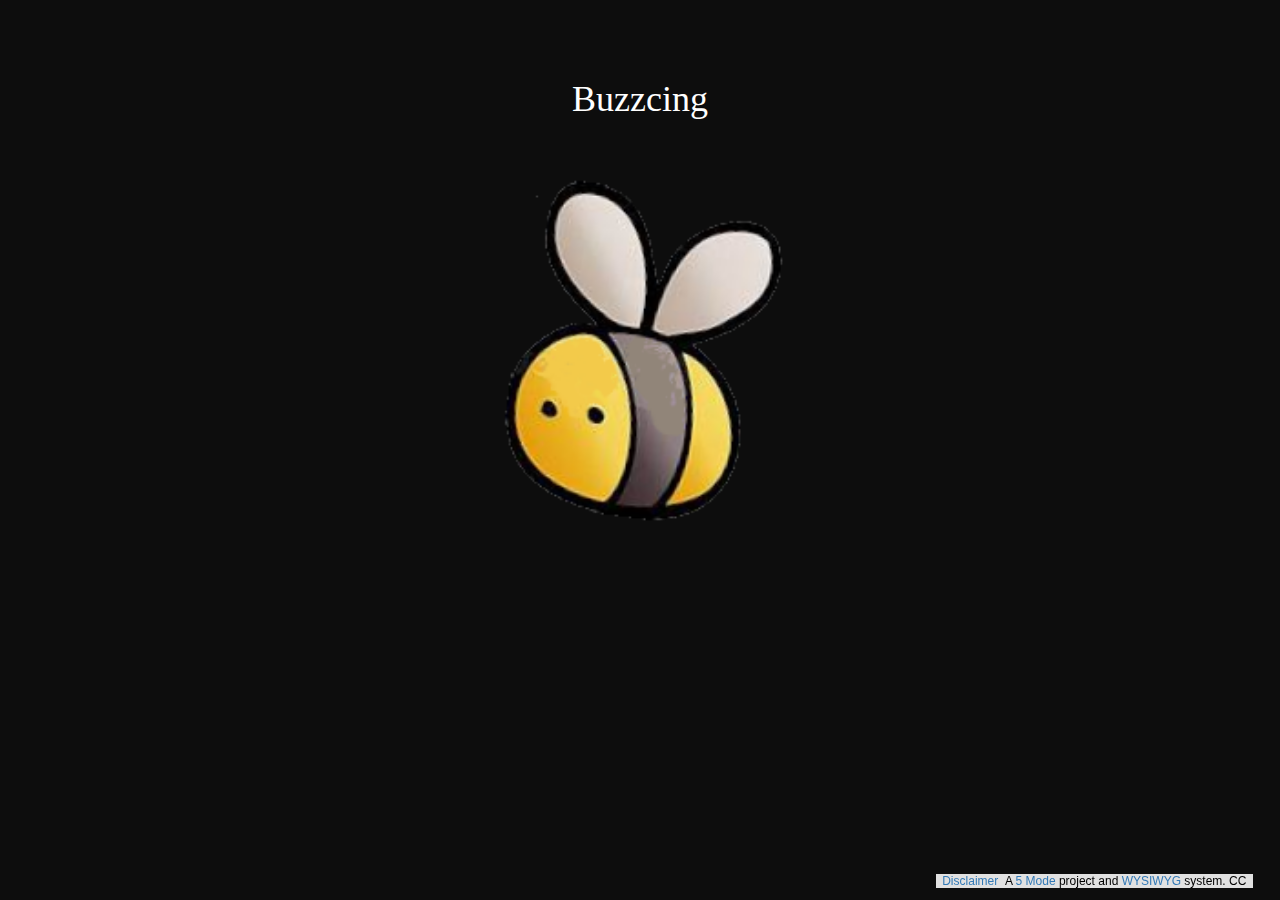
<file: index.html>
<!DOCTYPE html>
<html lang="en-US" xmlns="http://www.w3.org/1999/xhtml">
<head>
	
  <meta charset="UTF-8"/>
  
  <meta name="viewport" content="width=device-width, initial-scale=1"/>
  
<!--
    Copyright 2021, 2024, 5 Mode

    This file is part of Buzzcing.

    Buzzcing is free software: you can redistribute it and/or modify
    it under the terms of the GNU General Public License as published by
    the Free Software Foundation, either version 3 of the License, or
    (at your option) any later version.

    Buzzcing is distributed in the hope that it will be useful,
    but WITHOUT ANY WARRANTY; without even the implied warranty of
    MERCHANTABILITY or FITNESS FOR A PARTICULAR PURPOSE. See the
    GNU General Public License for more details.

    You should have received a copy of the GNU General Public License
    along with Buzzcing. If not, see <https://www.gnu.org/licenses/>.
 -->
     
  <title>Buzzcing: everyone its listings.</title>
	
  <link rel="shortcut icon" href="Public/static/favicon.ico" />
    
  <meta name="description" content="Welcome to Buzzcing! Let everyone own its listings."/>
  <meta name="author" content="5 Mode"/> 
  <meta name="robots" content="index,follow"/>
  <meta name="keywords" content="listings,on,premise,solution"/>
  
  <script src="Public/static/js/jquery-3.6.0.min.js" type="text/javascript"></script>
  <script src="Public/static/js/sha.js" type="text/javascript"></script>
  <script src="Public/static/js/common.js" type="text/javascript"></script>
  <script src="Public/static/js/bootstrap.min.js" type="text/javascript"></script>

  <link href="Public/static/css/bootstrap.min.css" type="text/css" rel="stylesheet">
  <link href="Public/static/css/style.css?v=1631827555" type="text/css" rel="stylesheet">

  <script>
  
  function hideTitle() {
    $("#myh1").hide("slow");
  }
  
  function startApp() {
    
    $("#HCsplash").css("display","none");
    //$("#HCsplash").hide("slow");
    $(document.body).css("background","#ffffff");
	
    //$("#originsDisplay").show();  
	  
    $("#frmHC").show();
  }			

  function _startApp() {
    setTimeout("startApp()", 1000);    
  }

  function setOriginsPos() {
    h=parseInt(window.innerHeight);
    w=parseInt(window.innerWidth);
    mytop = parseInt(window.innerHeight - ($("#originsDisplay").height() + 60));
    $("#originsDisplay").css("top", mytop+"px");
    setTimeout("hideOrigins()",15000);
  }

  function hideOrigins() {
    $("#originsDisplay").css("visibility","hidden");
  }  

	/*
	 *  Display the current hash for the config file
	 *  
	 *  @returns void
	 */
	function showEncodedPassword() {
		if ($("#Password").val() === "") {
		  $("#Password").addClass("emptyfield");
		  return;  
		}
		//if ($("#Salt").val() === "") {
		//  $("#Salt").addClass("emptyfield");
		//  return;  
		//}	   	
		passw = encryptSha2( $("#Password").val() + $("#Salt").val());
		msg = "Please set your hash in the config file with this value:";
		alert(msg + "\n\n" + passw);	
	}
	  
  window.addEventListener("load", function() {
	
    $("#frmHC").hide();
    
    setTimeout("setOriginsPos()", 500);	  
	  
    //Splash
    $("#HCsplash").show();	

  }, true);

  window.addEventListener("load", function() {
      
    // Fisnished the Intro load the app..
    //document.getElementById("vplayer").onended=_startApp;
    setTimeout("_startApp()", 6000);
  
  });

  </script>    
       
</head>
<body style="background:#0d0d0d;">

<div id="HCsplash" style="padding-top: 40px; text-align:center;co-lor:#d4b0dc;color:#FFFFFF;font-family:'Press Start 2P';">
    <div id="myh1" style="position:relative; top:0px;"><H1>Buzzcing</H1></div><br><br>
    <img src="Public/static/res/AFlogo.png" style="width:310px;">
</div>  
  
<form id="frmHC" method="POST" target="_self" enctype="multipart/form-data" style="display:none;">

<div class="header" style="margin-top:18px;margin-bottom:18px;">
   <a href="http://buzzcing.5mode-foss.eu" target="_self" style="color:#000000; text-decoration: none;">&nbsp;<img src="Public/static/res/AFlogo.png" style="width:22px;">&nbsp;Buzzcing</a>&nbsp;&nbsp;&nbsp;&nbsp;&nbsp;&nbsp;&nbsp;<a href="https://github.com/par7133/Buzzcing" style="color:#000000;"><span style="color:#119fe2">on</span> github</a>&nbsp;&nbsp;&nbsp;&nbsp;&nbsp;&nbsp;<a href="mailto:code@gaox.io" style="color:#000000;"><span style="color:#119fe2">for</span> feedback</a>&nbsp;&nbsp;&nbsp;&nbsp;&nbsp;<a href="tel:+39-378-0812391" style="font-size:13px;background-color:#15c60b;border:2px solid #15c60b;color:#000000;height:27px;text-decoration:none;">&nbsp;&nbsp;get support&nbsp;&nbsp;</a>
</div>
	
<div style="clear:both; float:left; padding:8px; width:15%; height:750px; border-right: 1px solid #2c2f34; text-align:center;">
	<div style="padding-left:10px;text-align: left;">
	  <a href="https://github.com/par7133/Buzzcing/archive/refs/tags/v1.0.6.zip">Rel. 1.0.6 (zip)</a><br>
	  <a href="https://github.com/par7133/Buzzcing/archive/refs/tags/v1.0.6.tar.gz">Rel. 1.0.6 (tar.gz)</a><br>
	</div>
    <br><br>
    <img src="Public/static/res/AFgenius.png" alt="AG Genius" title="AG Genius" style="position:relative; left:+6px; width:90%; border: 1px dashed #EEEEEE;">
    &nbsp;<br><br><br>
    &nbsp;<input type="text" id="Password" name="Password" placeholder="password" style="font-size:10px; background:#393939; color:#ffffff; width: 90%; height:30px; border-radius:3px;" value="" autocomplete="off"><br>
    &nbsp;<input type="text" id="Salt" placeholder="salt" style="position:relative; top:+5px; font-size:10px; background:#393939; color:#ffffff; width: 90%; height:30px; border-radius:3px;" autocomplete="off"><br>
    &nbsp;<a href="#" onclick="showEncodedPassword();" style="position:relative; left:-2px; top:+5px; color:#000000; font-size:12px;">Hash Me!</a>
    <br><br><br>
</div>

<div style="float:left; width:85%;height:100%; padding:8px;">
	
	<div id="splash" style="border-radius:20px; position:relative; left:+3px; width:98%; background-color:#f0f8fb; padding: 20px; margin-bottom:8px;">	
	
	   <button type="button" class="close" aria-label="Close" onclick="close-Splash();" style="position:relative; left:-10px;">
        <span aria-hidden="true">&times;</span>
     </button>
	
	   Hello and welcome to Buzzcing!<br><br>
	   
	   Buzzcing is a light, simple, software on premise to own your listings.<br><br>
	   
	   Buzzcing is released under GPLv3 license, it is supplied AS-IS and we do not take any responsibility for its misusage.<br><br>
	   
     First step, use the password box and salt fields to create the hash to insert in the config file. Remember to manually set there also the salt value.<br><br>
	   
	   As you are going to run Buzzcing in the PHP process context, using a limited web server or phpfpm user, you must follow some simple directives for an optimal first setup:<br>
	   <ol>
	   <li>Check the write permissions of your "data" folder in your web app Private path; and set its path in the config file.</li>
     <li>Set the default Locale.</li>
     <li>Set FILE_MAX_SIZE (remember that some PHP settings could limit the upload behaviour of Buzzcing too)</li>
     <li>Set BLOG_MAX_POSTS to limit the number of visible posts in the blog.</li>	  
     <li>Set PAGINATION true or false to give more public access to your data.</li>
	   </ol>
         
	   <br>	
		
     You can access your avatar by http://yourdomain.com/&lt;your_avatar&gt;. Login with the password for the admin view. Drag-n-drop all your resources in the browser window.<br><br>
		
		 Listing file nomenclature: "Company_Name~Listing Title.txt".<br><br> 
		
	   <a href="/Public/static/res/screenshot1.png" target="_blank"><img src="/Public/static/res/screenshot1.png" style="height:230px;width:350px;margin-top:7px;"></a>&nbsp;&nbsp;<a href="/Public/static/res/screenshot2.png" target="_blank"><img src="/Public/static/res/screenshot2.png" style="height:230px;width:350px;margin-top:7px;"></a><br><br>
	
	Feedback: <a href="mailto:code@gaox.io">code@gaox.io</a>
	
        <br><br><br><br><br><br><br>
     
	</div>	
  	
	<br><br><br><br><br><br><br><br><br><br><br><br><br><br><br><br><br><br>		
	
</div>

</form>

<div id="originsDisplay" style="display:none;">
      <br>
       &nbsp;<span class="originLabel">Coding:</span>&nbsp;Italy<br>         
       &nbsp;<span class="originLabel">Server:</span>&nbsp;United States&nbsp;<br>
       &nbsp;<span class="originLabel"><a href="http://metrica.yandex.com" class="bbb">Metrics</a>:</span>&nbsp;Russia&nbsp;<br>
      <br>
</div>   
	
<div class="footer">
<div id="footerCont">&nbsp;</div>
<div id="footer"><span style="background:#E1E1E1;color:black;opacity:1.0;margin-right:10px;">&nbsp;&nbsp;<a href="https://5mode.com/dd.html">Disclaimer</a>&nbsp;&nbsp;A <a href="http://5mode.com">5 Mode</a> project and <a href="http://demo.5mode.com">WYSIWYG</a> system. CC&nbsp;&nbsp;</span></div>	
</div>	
	
<script>
  
function setFooterPos2() {
  if (document.getElementById("footerCont")) {
    //if ($("#Password").val() === "") {  
    //    tollerance = 48;
    //  } else {
    //  tollerance = 15;
    //}
    tollerance = 22;  	  
    $("#footerCont").css("top", parseInt( window.innerHeight - $("#footerCont").height() - tollerance ) + "px");
    $("#footer").css("top", parseInt( window.innerHeight - $("#footer").height() - tollerance + 6) + "px");
  }
}
setFooterPos2();

//window.addEventListener("load", function() {
//    
//  setTimeout("setFooterPos2()", 4000);
//
//}, true);
  
</script>  

</body>	 
</html>
</file>
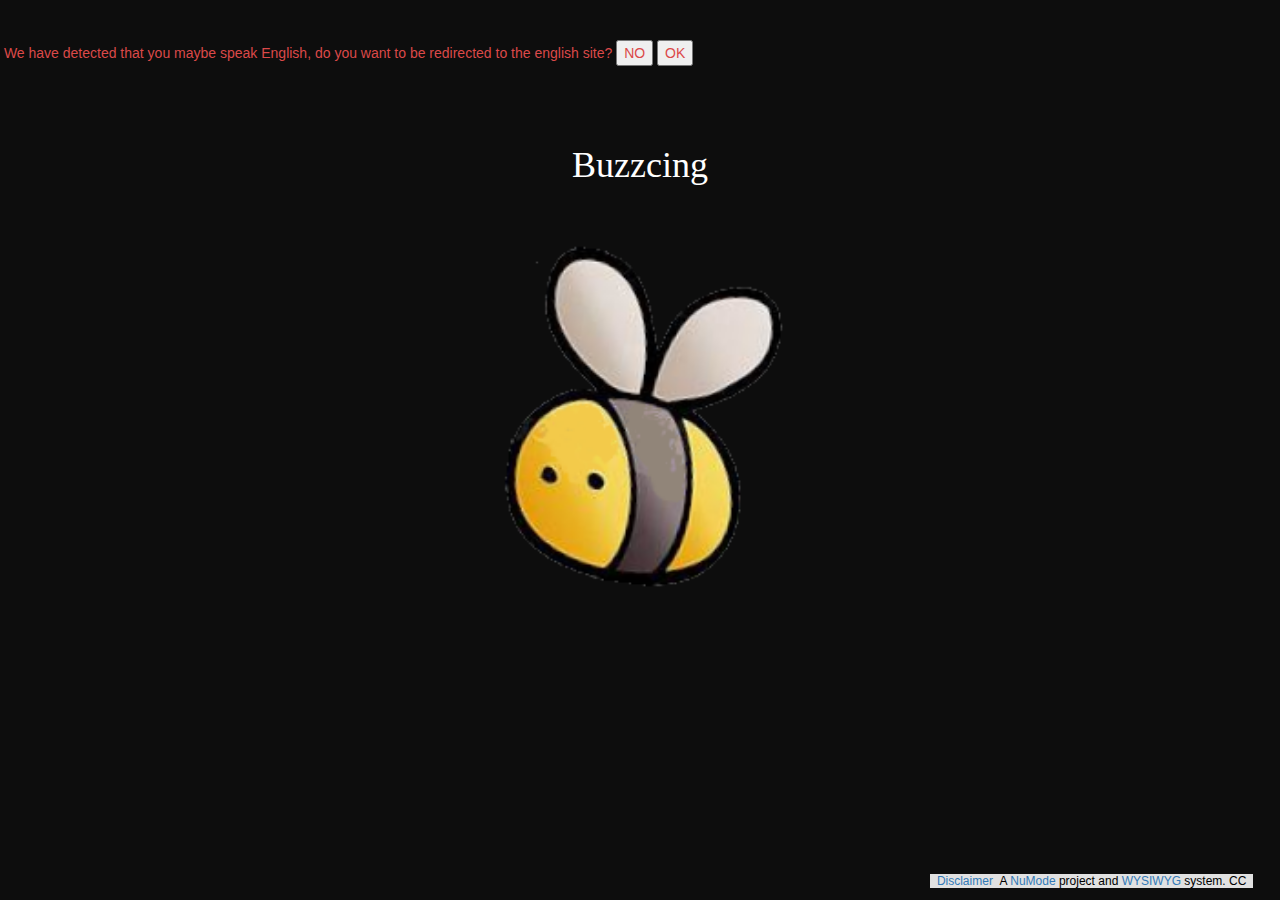
<file: cn/index.html>
<!DOCTYPE html>
<html lang="en-US" xmlns="http://www.w3.org/1999/xhtml">
<head>
	
  <meta charset="UTF-8"/>
  
  <meta name="viewport" content="width=device-width, initial-scale=1"/>
  
<!--
    Copyright 2021, 2028 NuMode

    This file is part of Buzzcing.

    Buzzcing is free software: you can redistribute it and/or modify
    it under the terms of the GNU General Public License as published by
    the Free Software Foundation, either version 3 of the License, or
    (at your option) any later version.

    Buzzcing is distributed in the hope that it will be useful,
    but WITHOUT ANY WARRANTY; without even the implied warranty of
    MERCHANTABILITY or FITNESS FOR A PARTICULAR PURPOSE. See the
    GNU General Public License for more details.

    You should have received a copy of the GNU General Public License
    along with Buzzcing. If not, see <https://www.gnu.org/licenses/>.
 -->
     
  <title>Buzzcing: everyone its listings.</title>
	
  <link rel="shortcut icon" href="/Public/static/favicon.ico" />
    
  <meta name="description" content="Welcome to Buzzcing! Let everyone own its listings."/>
  <meta name="author" content="NuMode"/> 
  <meta name="robots" content="index,follow"/>
  <meta name="keywords" content="listings,on,premise,solution,NuMode"/>
  
  <script src="/Public/static/js/jquery-3.6.0.min.js" type="text/javascript"></script>
  <script src="/Public/static/js/sha.js" type="text/javascript"></script>
  <script src="/Public/static/js/common.js" type="text/javascript"></script>
  <script src="/Public/static/js/bootstrap.min.js" type="text/javascript"></script>

  <link href="/Public/static/css/bootstrap.min.css" type="text/css" rel="stylesheet">
  <link href="/Public/static/css/style.css?v=1631827555" type="text/css" rel="stylesheet">

<style>
#langhidecn {
  color: #db4949;
  font-wight:900;
  text-align:left;  
  display:none;
}
#langhideen {
  color: #db4949;
  font-wight:900;
  text-align:left;
  display:none;
}
#langhideit {
  color: #db4949;
  font-wight:900;
  text-align:left;
  display:none;
}
</style>

  <script>
  
  function hideTitle() {
    $("#myh1").hide("slow");
  }
  
  function startApp() {
    
    $("#HCsplash").css("display","none");
    //$("#HCsplash").hide("slow");
    $(document.body).css("background","#ffffff");
	
    //$("#originsDisplay").show();  
	  
    $("#frmHC").show();
  }			

  function _startApp() {
    setTimeout("startApp()", 1000);    
  }

  function setOriginsPos() {
    h=parseInt(window.innerHeight);
    w=parseInt(window.innerWidth);
    mytop = parseInt(window.innerHeight - ($("#originsDisplay").height() + 60));
    $("#originsDisplay").css("top", mytop+"px");
    setTimeout("hideOrigins()",15000);
  }

  function hideOrigins() {
    $("#originsDisplay").css("visibility","hidden");
  }  

	/*
	 *  Display the current hash for the config file
	 *  
	 *  @returns void
	 */
	function showEncodedPassword() {
		if ($("#Password").val() === "") {
		  $("#Password").addClass("emptyfield");
		  return;  
		}
		//if ($("#Salt").val() === "") {
		//  $("#Salt").addClass("emptyfield");
		//  return;  
		//}	   	
		passw = encryptSha2( $("#Password").val() + $("#Salt").val());
		msg = "Please set your hash in the config file with this value:";
		alert(msg + "\n\n" + passw);	
	}
	  
  window.addEventListener("load", function() {
	
    $("#frmHC").hide();
    
    setTimeout("setOriginsPos()", 500);	  
	  
    //Splash
    $("#HCsplash").show();	

  }, true);

  window.addEventListener("load", function() {
      
    // Fisnished the Intro load the app..
    //document.getElementById("vplayer").onended=_startApp;
    setTimeout("_startApp()", 4000);
  
  });

  </script>    
       
</head>
<body style="background:#0d0d0d;">

<div id="langhideen">
   <br>
   &nbsp;We have detected that you maybe speak English, do you want to be redirected to the english site? <button onclick="$('#langhideen').hide();">NO</button>&nbsp;<button onclick="window.open('https://buzzcing.numode-foss.eu','_self');">OK</button>
   <br><br>
</div>

<div id="langhideit">
   <br>
   &nbsp;We have detected that you maybe speak Italian, do you want to be redirected to the italian site? <button onclick="$('#langhideit').hide();">NO</button>&nbsp;<button onclick="window.open('https://buzzcing.numode-foss.eu/it','_self');">OK</button>
   <br><br>
</div>

<div id="HCsplash" style="padding-top: 40px; text-align:center;co-lor:#d4b0dc;color:#FFFFFF;font-family:'Press Start 2P';">
    <div id="myh1" style="position:relative; top:0px;"><H1>Buzzcing</H1></div><br><br>
    <img src="/Public/static/res/AFlogo.png" style="width:310px;">
</div>  
  
<form id="frmHC" method="POST" target="_self" enctype="multipart/form-data" style="display:none;">

<div class="header" style="margin-top:18px;margin-bottom:18px;">
   <a href="http://buzzcing.numode-foss.eu" target="_self" style="color:#000000; text-decoration: none;">&nbsp;<img src="/Public/static/res/AFlogo.png" style="width:22px;">&nbsp;Buzzcing</a>&nbsp;&nbsp;&nbsp;&nbsp;&nbsp;&nbsp;&nbsp;<a href="https://github.com/par7133/Buzzcing" style="color:#000000;"><span style="color:#119fe2">on</span> github</a>
	<!--&nbsp;&nbsp;&nbsp;&nbsp;&nbsp;&nbsp;<a href="mailto:code@gaox.io" style="color:#000000;"><span style="color:#119fe2">for</span> feedback</a>&nbsp;&nbsp;&nbsp;&nbsp;&nbsp;<a href="tel:+39-378-0812391" style="font-size:13px;background-color:#15c60b;border:2px solid #15c60b;color:#000000;height:27px;text-decoration:none;">&nbsp;&nbsp;get support&nbsp;&nbsp;</a>-->
</div>
	
<div style="clear:both; padding:8px; width:100%; height:110px; overflow-y:auto; border-right: 1px solid #2c2f34; text-align:center;">
	<div style="float:left;width:160px;padding-left:10px;text-align: left;">
	  <a href="https://github.com/par7133/Buzzcing/archive/refs/tags/v1.0.8.zip">1.0.8 (zip)</a><br>
	  <a href="https://github.com/par7133/Buzzcing/archive/refs/tags/v1.0.8.tar.gz">1.0.8 (tar.gz)</a><br>
	</div>
    <!--<img src="/Public/static/res/AFgenius.png" alt="AG Genius" title="AG Genius" style="position:relative; left:+6px; width:90%; border: 1px dashed #EEEEEE;">-->
	<div style="float:left;width:200px;text-align:left;">
    &nbsp;<input type="text" id="Password" name="Password" placeholder="password" style="font-size:10px; background:#ffffff; color:#000000; width: 90%; height:30px; border-radius:3px;" value="" autocomplete="off"><br>
    &nbsp;<input type="text" id="Salt" placeholder="salt" style="position:relative; top:+5px; font-size:10px; background:#ffffff; color:#000000; width: 90%; height:30px; border-radius:3px;" autocomplete="off"><br>
    &nbsp;<a href="#" onclick="showEncodedPassword();" style="position:relative; top:+5px; color:#000000; font-size:12px;">Hash Me!</a>
    </div>
	&nbsp;<br><br><br>
    <br><br><br>
</div>

<div style="width:100%;height:750px; padding:8px;">
	
	<div id="splash" style="border-radius:20px; position:relative; left:+3px; width:98%; background-color:#f0f8fb; padding: 20px; margin-bottom:8px;">	
	
	   <button type="button" class="close" aria-label="Close" onclick="close-Splash();" style="position:relative; left:-10px;">
        <span aria-hidden="true">&times;</span>
     </button>
	
您好，欢迎来到 Buzzcing！<br><br>

 Buzzcing 是一款轻量、简单的软件，可用于拥有您的列表。<br><br>

 Buzzcing 是根据 GPLv3 许可证发布的，它是按原样提供的，我们对其误用不承担任何责任。<br><br>

 第一步，使用密码框和盐字段创建要插入配置文件中的哈希值。请记住手动设置盐值。<br><br>

 当您要使用有限的 Web 服务器或 phpfpm 用户在 PHP 进程上下文中运行 Buzzcing 时，您必须遵循一些简单的指令以获得最佳的首次设置：<br>
 <ol>
 <li>检查网络应用 Private 路径中“data”文件夹的写入权限；并在配置文件中设置其路径。</li>
 <li>设置默认区域设置。</li>
 <li>设置 FILE_MAX_SIZE（请记住，某些 PHP 设置也可能限制 Buzzcing 的上传行为）</li>
 <li>设置 BLOG_MAX_POSTS 以限制博客中可见帖子的数量。</li>
 <li>将 PAGINATION 设置为 true 或 false，以允许更多公众访问您的数据。</li>
 </ol>

 <br>

 您可以通过 http://yoursitename.xyz/<your_avatar> 访问您的头像。使用管理视图的密码登录。将所有资源拖放到浏览器窗口中。<br><br>

 列表文件命名法：“Company_Name~Listing Title.txt”。<br><br>

         Screenshot:<br><br>
		
	     <a href="/Public/static/res/screenshot1.png" target="_blank"><img src="/Public/static/res/screenshot1.png" style="height:230px;width:350px;margin-top:7px;"></a>&nbsp;&nbsp;<a href="/Public/static/res/screenshot2.png" target="_blank"><img src="/Public/static/res/screenshot2.png" style="height:230px;width:350px;margin-top:7px;"></a><br><br>
	
	     Feedback: <a href="mailto:code@gaox.io">code@gaox.io</a>
	
        <br><br><br><br><br><br><br>
     
	</div>	
  	
	<br><br><br><br><br><br><br><br><br><br><br><br><br><br><br><br><br><br>		
	
</div>

</form>

<div id="originsDisplay" style="display:none;">
      <br>
       &nbsp;<span class="originLabel">Coding:</span>&nbsp;Italy<br>         
       &nbsp;<span class="originLabel">Server:</span>&nbsp;United States&nbsp;<br>
       &nbsp;<span class="originLabel"><a href="http://metrica.yandex.com" class="bbb">Metrics</a>:</span>&nbsp;Russia&nbsp;<br>
      <br>
</div>   
	
<div class="footer">
<div id="footerCont">&nbsp;</div>
<div id="footer"><span style="background:#E1E1E1;color:black;opacity:1.0;margin-right:10px;">&nbsp;&nbsp;<a href="https://numode.eu/dd.html">Disclaimer</a>&nbsp;&nbsp;A <a href="http://numode.eu">NuMode</a> project and <a href="http://demo.numode.eu">WYSIWYG</a> system. CC&nbsp;&nbsp;</span></div>	
</div>	
	
<script>
  
function setFooterPos2() {
  if (document.getElementById("footerCont")) {
    //if ($("#Password").val() === "") {  
    //    tollerance = 48;
    //  } else {
    //  tollerance = 15;
    //}
    tollerance = 22;  	  
    $("#footerCont").css("top", parseInt( window.innerHeight - $("#footerCont").height() - tollerance ) + "px");
    $("#footer").css("top", parseInt( window.innerHeight - $("#footer").height() - tollerance + 6) + "px");
  }
}
setFooterPos2();

//window.addEventListener("load", function() {
//    
//  setTimeout("setFooterPos2()", 4000);
//
//}, true);
  
</script>  

<script>
    function isItalian() {
      ret = false;
      lang = window.navigator.language;
      lang = lang.toLowerCase();
      //alert(lang);
      if (lang === "it" || lang === "it-it" || lang === "italian") {
        ret = true;
      }
      return ret;
    }

    function isEnglish() {
      ret = false;
      lang = window.navigator.language;
      lang = lang.toLowerCase();
      if (lang === "en" || lang === "en-us" || lang === "en-gb" || lang === "english") {
        ret = true;
      }
      return ret;
    }

    if (isItalian()) {
      $("#langhideit").show();
    }

    if (isEnglish()) {
      $("#langhideen").show();
    }
</script>

</body>	 
</html>
</file>
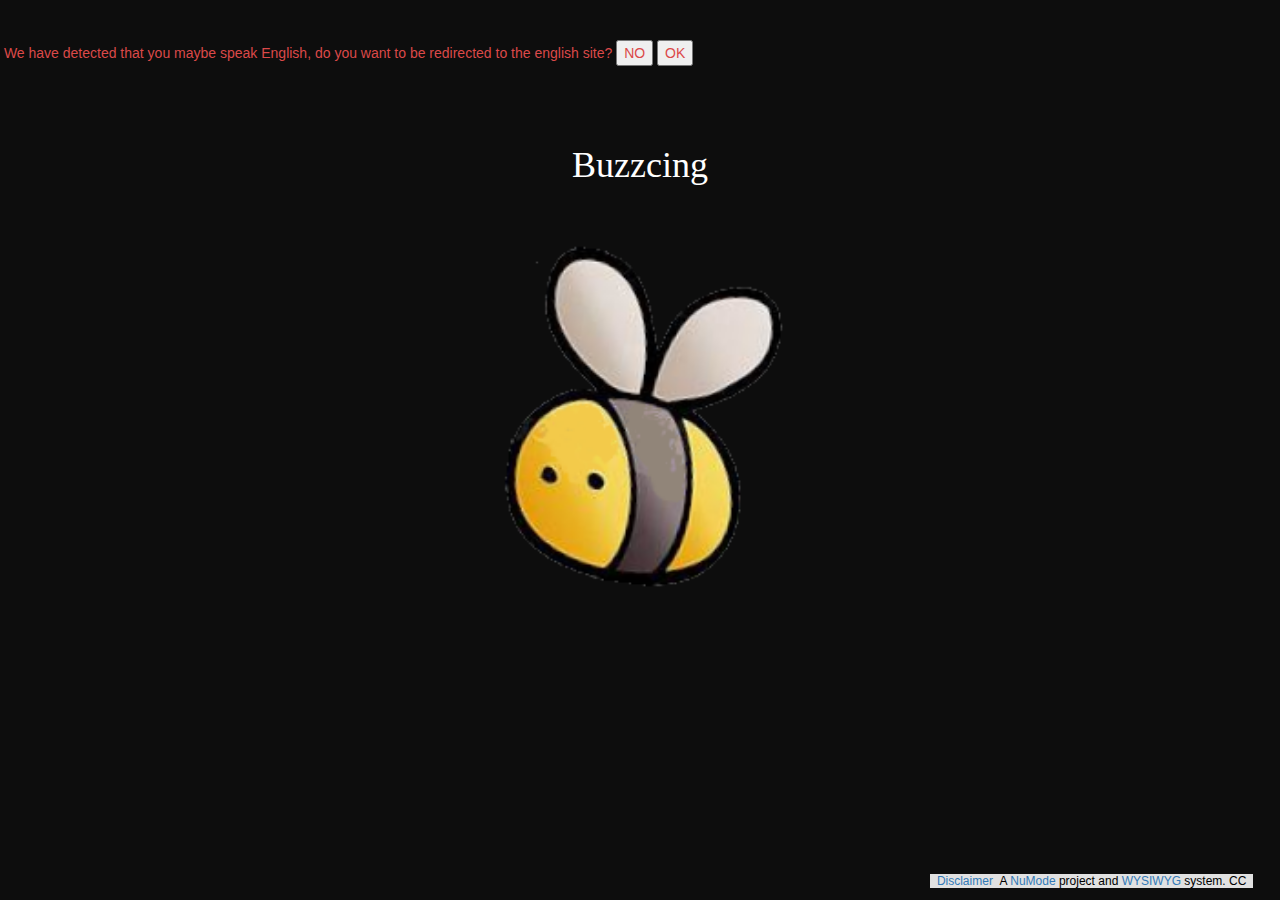
<file: it/index.html>
<!DOCTYPE html>
<html lang="en-US" xmlns="http://www.w3.org/1999/xhtml">
<head>
	
  <meta charset="UTF-8"/>
  
  <meta name="viewport" content="width=device-width, initial-scale=1"/>
  
<!--
    Copyright 2021, 2028 NuMode

    This file is part of Buzzcing.

    Buzzcing is free software: you can redistribute it and/or modify
    it under the terms of the GNU General Public License as published by
    the Free Software Foundation, either version 3 of the License, or
    (at your option) any later version.

    Buzzcing is distributed in the hope that it will be useful,
    but WITHOUT ANY WARRANTY; without even the implied warranty of
    MERCHANTABILITY or FITNESS FOR A PARTICULAR PURPOSE. See the
    GNU General Public License for more details.

    You should have received a copy of the GNU General Public License
    along with Buzzcing. If not, see <https://www.gnu.org/licenses/>.
 -->
     
  <title>Buzzcing: everyone its listings.</title>
	
  <link rel="shortcut icon" href="/Public/static/favicon.ico" />
    
  <meta name="description" content="Welcome to Buzzcing! Let everyone own its listings."/>
  <meta name="author" content="NuMode"/> 
  <meta name="robots" content="index,follow"/>
  <meta name="keywords" content="listings,on,premise,solution,NuMode"/>
  
  <script src="/Public/static/js/jquery-3.6.0.min.js" type="text/javascript"></script>
  <script src="/Public/static/js/sha.js" type="text/javascript"></script>
  <script src="/Public/static/js/common.js" type="text/javascript"></script>
  <script src="/Public/static/js/bootstrap.min.js" type="text/javascript"></script>

  <link href="/Public/static/css/bootstrap.min.css" type="text/css" rel="stylesheet">
  <link href="/Public/static/css/style.css?v=1631827555" type="text/css" rel="stylesheet">

<style>
#langhidecn {
  color: #db4949;
  font-wight:900;
  text-align:left;  
  display:none;
}
#langhideen {
  color: #db4949;
  font-wight:900;
  text-align:left;
  display:none;
}
#langhideit {
  color: #db4949;
  font-wight:900;
  text-align:left;
  display:none;
}
</style>

  <script>
  
  function hideTitle() {
    $("#myh1").hide("slow");
  }
  
  function startApp() {
    
    $("#HCsplash").css("display","none");
    //$("#HCsplash").hide("slow");
    $(document.body).css("background","#ffffff");
	
    //$("#originsDisplay").show();  
	  
    $("#frmHC").show();
  }			

  function _startApp() {
    setTimeout("startApp()", 1000);    
  }

  function setOriginsPos() {
    h=parseInt(window.innerHeight);
    w=parseInt(window.innerWidth);
    mytop = parseInt(window.innerHeight - ($("#originsDisplay").height() + 60));
    $("#originsDisplay").css("top", mytop+"px");
    setTimeout("hideOrigins()",15000);
  }

  function hideOrigins() {
    $("#originsDisplay").css("visibility","hidden");
  }  

	/*
	 *  Display the current hash for the config file
	 *  
	 *  @returns void
	 */
	function showEncodedPassword() {
		if ($("#Password").val() === "") {
		  $("#Password").addClass("emptyfield");
		  return;  
		}
		//if ($("#Salt").val() === "") {
		//  $("#Salt").addClass("emptyfield");
		//  return;  
		//}	   	
		passw = encryptSha2( $("#Password").val() + $("#Salt").val());
		msg = "Please set your hash in the config file with this value:";
		alert(msg + "\n\n" + passw);	
	}
	  
  window.addEventListener("load", function() {
	
    $("#frmHC").hide();
    
    setTimeout("setOriginsPos()", 500);	  
	  
    //Splash
    $("#HCsplash").show();	

  }, true);

  window.addEventListener("load", function() {
      
    // Fisnished the Intro load the app..
    //document.getElementById("vplayer").onended=_startApp;
    setTimeout("_startApp()", 4000);
  
  });

  </script>    
       
</head>
<body style="background:#0d0d0d;">

<div id="langhideen">
   <br>
   &nbsp;We have detected that you maybe speak English, do you want to be redirected to the english site? <button onclick="$('#langhideen').hide();">NO</button>&nbsp;<button onclick="window.open('https://buzzcing.numode-foss.eu','_self');">OK</button>
   <br><br>
</div>

<div id="langhidecn">
   <br>
   &nbsp;We have detected that you maybe speak Chinese, do you want to be redirected to the chinese site? <button onclick="$('#langhidecn').hide();">NO</button>&nbsp;<button onclick="window.open('https://buzzcing.numode-foss.eu/cn','_self');">OK</button>
   <br><br>
</div>

<div id="HCsplash" style="padding-top: 40px; text-align:center;co-lor:#d4b0dc;color:#FFFFFF;font-family:'Press Start 2P';">
    <div id="myh1" style="position:relative; top:0px;"><H1>Buzzcing</H1></div><br><br>
    <img src="/Public/static/res/AFlogo.png" style="width:310px;">
</div>  
  
<form id="frmHC" method="POST" target="_self" enctype="multipart/form-data" style="display:none;">

<div class="header" style="margin-top:18px;margin-bottom:18px;">
   <a href="http://buzzcing.numode-foss.eu" target="_self" style="color:#000000; text-decoration: none;">&nbsp;<img src="/Public/static/res/AFlogo.png" style="width:22px;">&nbsp;Buzzcing</a>&nbsp;&nbsp;&nbsp;&nbsp;&nbsp;&nbsp;&nbsp;<a href="https://github.com/par7133/Buzzcing" style="color:#000000;"><span style="color:#119fe2">on</span> github</a>
	<!--&nbsp;&nbsp;&nbsp;&nbsp;&nbsp;&nbsp;<a href="mailto:code@gaox.io" style="color:#000000;"><span style="color:#119fe2">for</span> feedback</a>&nbsp;&nbsp;&nbsp;&nbsp;&nbsp;<a href="tel:+39-378-0812391" style="font-size:13px;background-color:#15c60b;border:2px solid #15c60b;color:#000000;height:27px;text-decoration:none;">&nbsp;&nbsp;get support&nbsp;&nbsp;</a>-->
</div>
	
<div style="clear:both; padding:8px; width:100%; height:110px; overflow-y:auto; border-right: 1px solid #2c2f34; text-align:center;">
	<div style="float:left;width:160px;padding-left:10px;text-align: left;">
	  <a href="https://github.com/par7133/Buzzcing/archive/refs/tags/v1.0.8.zip">1.0.8 (zip)</a><br>
	  <a href="https://github.com/par7133/Buzzcing/archive/refs/tags/v1.0.8.tar.gz">1.0.8 (tar.gz)</a><br>
	</div>
    <!--<img src="/Public/static/res/AFgenius.png" alt="AG Genius" title="AG Genius" style="position:relative; left:+6px; width:90%; border: 1px dashed #EEEEEE;">-->
	<div style="float:left;width:200px;text-align:left;">
    &nbsp;<input type="text" id="Password" name="Password" placeholder="password" style="font-size:10px; background:#ffffff; color:#000000; width: 90%; height:30px; border-radius:3px;" value="" autocomplete="off"><br>
    &nbsp;<input type="text" id="Salt" placeholder="salt" style="position:relative; top:+5px; font-size:10px; background:#ffffff; color:#000000; width: 90%; height:30px; border-radius:3px;" autocomplete="off"><br>
    &nbsp;<a href="#" onclick="showEncodedPassword();" style="position:relative; top:+5px; color:#000000; font-size:12px;">Hash Me!</a>
    </div>
	&nbsp;<br><br><br>
    <br><br><br>
</div>

<div style="width:100%;height:750px; padding:8px;">
	
	<div id="splash" style="border-radius:20px; position:relative; left:+3px; width:98%; background-color:#f0f8fb; padding: 20px; margin-bottom:8px;">	
	
	   <button type="button" class="close" aria-label="Close" onclick="close-Splash();" style="position:relative; left:-10px;">
        <span aria-hidden="true">&times;</span>
     </button>
	
Ciao e benvenuto su Buzzcing!<br><br> 

Buzzcing è un software on-premise leggero e semplice per gestire le tue inserzioni.<br><br> 

Buzzcing è rilasciato sotto licenza GPLv3, viene fornito AS-IS e non ci assumiamo alcuna responsabilità per il suo utilizzo improprio.<br><br> 

Primo passaggio, utilizzare la casella della password e i campi salt per creare l'hash da inserire nel file di configurazione. Ricordati di impostare manualmente lì anche il valore del sale.<br><br> 

Poiché eseguirai Buzzcing nel contesto del processo PHP, utilizzando un server Web limitato o un utente phpfpm, devi seguire alcune semplici direttive per una prima configurazione ottimale:<br> 
<ol> 
<li>Verifica i permessi di scrittura della tua cartella "dati" nel percorso privato della tua web app; e imposta il suo percorso nel file di configurazione.</li> 
<li>Imposta la lingua predefinita.</li> 
<li>Imposta FILE_MAX_SIZE (ricorda che alcune impostazioni PHP potrebbero limitare anche il comportamento di caricamento di Buzzcing)</li> 
<li>Imposta BLOG_MAX_POSTS per limitare il numero di post visibili nel blog.</li> 
<li>Imposta PAGINATION su true o false per garantire un maggiore accesso pubblico ai tuoi dati.</li> 
</ol> 

<br> 

Puoi accedere al tuo avatar da http://yoursitename.xyz/&lt;your_avatar&gt;. Accedi con la password per la vista amministratore. Trascina tutte le tue risorse nella finestra del browser.<br><br> 

Nomenclatura del file di elenco: "Nome_azienda~Titolo di elenco.txt".<br><br>

         Screenshot:<br><br>
		
	     <a href="/Public/static/res/screenshot1.png" target="_blank"><img src="/Public/static/res/screenshot1.png" style="height:230px;width:350px;margin-top:7px;"></a>&nbsp;&nbsp;<a href="/Public/static/res/screenshot2.png" target="_blank"><img src="/Public/static/res/screenshot2.png" style="height:230px;width:350px;margin-top:7px;"></a><br><br>
	
	     Feedback: <a href="mailto:code@gaox.io">code@gaox.io</a>
	
        <br><br><br><br><br><br><br>
     
	</div>	
  	
	<br><br><br><br><br><br><br><br><br><br><br><br><br><br><br><br><br><br>		
	
</div>

</form>

<div id="originsDisplay" style="display:none;">
      <br>
       &nbsp;<span class="originLabel">Coding:</span>&nbsp;Italy<br>         
       &nbsp;<span class="originLabel">Server:</span>&nbsp;United States&nbsp;<br>
       &nbsp;<span class="originLabel"><a href="http://metrica.yandex.com" class="bbb">Metrics</a>:</span>&nbsp;Russia&nbsp;<br>
      <br>
</div>   
	
<div class="footer">
<div id="footerCont">&nbsp;</div>
<div id="footer"><span style="background:#E1E1E1;color:black;opacity:1.0;margin-right:10px;">&nbsp;&nbsp;<a href="https://numode.eu/dd.html">Disclaimer</a>&nbsp;&nbsp;A <a href="http://numode.eu">NuMode</a> project and <a href="http://demo.numode.eu">WYSIWYG</a> system. CC&nbsp;&nbsp;</span></div>	
</div>	
	
<script>
  
function setFooterPos2() {
  if (document.getElementById("footerCont")) {
    //if ($("#Password").val() === "") {  
    //    tollerance = 48;
    //  } else {
    //  tollerance = 15;
    //}
    tollerance = 22;  	  
    $("#footerCont").css("top", parseInt( window.innerHeight - $("#footerCont").height() - tollerance ) + "px");
    $("#footer").css("top", parseInt( window.innerHeight - $("#footer").height() - tollerance + 6) + "px");
  }
}
setFooterPos2();

//window.addEventListener("load", function() {
//    
//  setTimeout("setFooterPos2()", 4000);
//
//}, true);
  
</script>  

<script>
    function isEnglish() {
      ret = false;
      lang = window.navigator.language;
      lang = lang.toLowerCase();
      //alert(lang);
      if (lang === "en" || lang === "en-us" || lang === "en-gb" || lang === "english") {
        ret = true;
      }
      return ret;
    }

    function isChinese() {
      ret = false;
      lang = window.navigator.language;
      lang = lang.toLowerCase();
      if (lang === "cn" || lang === "zh-cn" || lang === "chinese" || lang === "chinese simplified" || lang === "mandarin") {
        ret = true;
      }
      return ret;
    }

    if (isEnglish()) {
      $("#langhideen").show();
    }

    if (isChinese()) {
      $("#langhidecn").show();
    }
</script>

</body>	 
</html>
</file>
<file: Public/static/css/style.css>
/*
 * Copyright (c) 2016, 2026 5 Mode
 * All rights reserved.
 * 
 * This file is part of Buzzcing.
 * 
 * Buzzcing is free software: you can redistribute it and/or modify
 * it under the terms of the GNU General Public License as published by
 * the Free Software Foundation, either version 3 of the License, or
 * (at your option) any later version.
 * 
 * Buzzcing is distributed in the hope that it will be useful,
 * but WITHOUT ANY WARRANTY; without even the implied warranty of
 * MERCHANTABILITY or FITNESS FOR A PARTICULAR PURPOSE. See the
 * GNU General Public License for more details.  
 * 
 * You should have received a copy of the GNU General Public License
 * along with Buzzcing. If not, see <https://www.gnu.org/licenses/>.
 * config.inc
 * 
 * Buzzcing style sheet.
 *
 * @author Daniele Bonini <my25mb@aol.com>
 * @copyrights (c) 2021, 2026 5 Mode 
 */

/*
@import url('https://fonts.googleapis.com/css2?family=Press+Start+2P&display=swap');
*/

body {
  margin-top:20px;
  /*background: #C2DBF2;*/
  background-image:url('/res/bg1.jpg');
}
#appMenuIco {
  float:left; 
  position:relative; 
  top:1px; 
  left:-20px;
  cursor: pointer; 
}
.app-Menu {
  float:left; 
  position:relative; 
  width: 150px; 
  top:+43px; 
  left:+22px; 
  background:#313431; 
  cursor: pointer; 
}
#AFHint {
  width:100%;
  height:fit-content;
  position:fixed;
  top:-5px;
  background:yellow;
  color:darkorange;
  text-align:center;
  cursor:pointer;
  display:inline;
  z-index:99999;
}
#avatarLogo {
  float:left;
  width:255px;
  height:255px;
}
#avatarName {
  width:250px;
  height:255px;
  padding-top:122px;
  float:left;
  border:0px solid yellow;
  vertical-align:middle;
}
#blog {
  height:fit-content;
  float:left;
/*margin:6%;
  margin-top:130px;
  margin-bottom:5px;
  width:90%;*/
  margin: 0 0 0 0;
  width:100%;
  font-size:15px;
  font-family:'Press Start 2P';
  color:#000000;
  background-color: #ead09e;
  background-image: url('/res/notation3.png');
  background-repeat: repeat;  
}
.blog-content {
  /*width:100%;*/
  height: 33%;
  float:left;
  border:1px solid transparent;
  border-radius:4px;
  color:#000000;
}
.blog-entry {
  width:5%;
  height:80px;
  margin-bottom: 0px;
  min-height: 80px;
  background-color: #ead179;
  border: 3px solid black;
  /*padding:30px;*/
  text-align: left;
  font-size: 12px;
  padding:15px;
  white-space: initial;
  overflow: hidden;
  background-image:url('/res/buzzbot.png'); 
  background-repeat: no-repeat; 
  background-size: 75px; 
  background-position: top 10px right 10px;
  visibility: hidden;
}
.buttondisplaylist {
  float:right; 
  position:relative; 
  left:-10px; 
  top:+2px; 
  background-color:transparent; 
  border:0px;
}
#cbLang {
  margin-left:22px;
  font-size:10px;
}
#cudoz {
  width:250px;
  height:255px;
  padding-top:116px;
  float:left;border:0px solid green;
  vertical-align:middle;
}
.cudoz-entry {
  float:left;
  width:46px
}
.cv-entry {
  float:left;
  width:64px
}
.cv-options-table {
  /*width: 140px;*/
  padding: 10px;
}
.cv-options-td {
  color: black;  
  font-size: 12px; 
  /*padding-left: 8px;*/
  padding-left: 18px;
  vertical-align: middle;
}
#cvs {
  float:right;
  border:3px solid darkgray;
  border-radius:4px;
  padding:4px;
  background:#dadada;
  font-size:20px;
  font-family:'Press Start 2P';
  font-weight:900;
}
.dragover {
  width:100%;
  height:100%;
}
.element {
  width:80%; 
  margin:auto; 
  background-color:#FFFFFF; 
  border: 3px solid gray; 
  height:fit-content;
  margin-bottom:0px;
}
.element-ghost {
  width:80%; 
  margin:auto; 
  background-color:#FFFFFF; 
  border: 3px dashed lightgray; 
  height:fit-content; 
  margin-bottom:20px;
}
.eltxtfield0 {
  width:98%; 
  font-size: 34px; 
  border-radius:5px; 
  border:1px solid darkgray;
}
.eltxtfield {
  width:98%; 
  font-size: 34px; 
  border-radius:5px; 
  border:1px solid darkgray;
  border-right:0px;
  color: #444;
}
.eltxtarea {
  padding-left:20px; 
  padding-right:20px;
}
.eltitle {
  width:100%;
  height:33px; 
  background-color:gray;
  color:#FFFFFF;
}
.eltitleghost {
  width:100%;
  height:33px; 
  background-color:lightgray;
  color:#FFFFFF;
}
.file-entry {
  height:fit-content;
  min-height:120px;
  float:left;
  width:fit-content;
  border:0px solid green;
  padding:10px;
  text-align:center;
}
.file-ico {
  width:64px;
  border:0px solid gray;
}
#fileList {
  position:absolute; 
  top:-0px; 
  left:-5px;
  width:450px; 
  height:482px; 
  display:none;
}
#fireupload {
  position:absolute;
  width:255px;
  height:255px;
  border-radius: 90%; 
  display:none;
}
#footerCont {
  position: fixed; 
  top: 2000px; 
  left:-10px;
  width: 102%; 
  border: 1px solid #C2DBF2; 
  padding: 7px; 
  background: white; 
  opacity: 0.3;
  color:white; 
  font-family: Arial,Sans,Vardana;
  font-size: 12px; 
  text-align: center; 
  z-index: 99998;
  display:none;
}
#footer {
  position: fixed;
  float: right;
  top: 2000px; 
  left:-10px;
  width: 100%; 
  border: 0px solid #C2DBF2; 
  padding: 7px; 
  opacity: 1.0;
  color:black; 
  font-family: Arial,Sans,Vardana;
  font-size: 12px; 
  font-weight: 400;
  text-align: right; 
  z-index: 99999;
}
#footer1 {
  position: fixed;
  float: left;
  top: 2000px; 
  left:-10px;
  width: 80px; 
  border: 0px solid #C2DBF2; 
  padding: 7px; 
  opacity: 1.0;
  color:black; 
  font-family: Arial,Sans,Vardana;
  font-size: 12px; 
  font-weight: 400;
  text-align: right; 
  z-index: 99995;
}
#footer2 {
  position: fixed;
  float: right;
  top: 2000px; 
  left:-10px;
  width: 450px; 
  border: 0px solid #C2DBF2; 
  padding: 7px; 
  opacity: 1.0;
  color:black; 
  font-family: Arial,Sans,Vardana;
  font-size: 12px; 
  font-weight: 400;
  text-align: right; 
  z-index: 99995;
}
#friends {
  float:left;
  margin:6%;
  margin-top:50px;
  width:90%;
  font-size:15px;
  font-family:Arial,Sans,Verdana;
  color:#000000;
  background:#dadada
}
.friends-content {
  width:100%;
  float:left;
  border:3px solid transparent;
  border-radius:4px;
  color:#000000;
  padding-top:10px;
  text-align:center;
}
.friend-entry {
  height:fit-content;
  min-height:120px;
  float:left;
  width:fit-content;
  border:0px solid green;
  padding:10px;
  text-align:center;
}
.friend-ico {
  width:64px;
  border:0px solid gray;
}
#gallery {
  float:left;
  margin:6%;
  margin-top:0px;
  margin-bottom:5px;
  width:90%;
  font-size:15px;
  font-family:Arial,Sans,Verdana;
  color:#000000;
  background:#C2DBF2;
}
.gallery-content {
  width:100%;
  float:left;
  border:3px solid darkgray;
  border-radius:4px;
  color:#000000;
}
.gal-options-table {
  /*width: 140px;*/
  padding: 10px;
}
.gal-options-td {
  color: black;  
  font-size: 12px; 
  /*padding-left: 8px;*/
  padding-left: 18px;
  vertical-align: middle;
}
#hashMe {
  position:relative; 
  left:-2px; 
  top:+5px; 
  font-size:18px; 
  font-weight:900; 
  color:#000000;
}
.header {
  height: 24px; 
}
.image-entry {
  height:fit-content;
  min-height:120px;
  float:left;
  width:fit-content;
  border:0px solid green;
  padding:10px;
  text-align:center;
}
.image-ico {
  width:64px;
  border:1px solid gray;
}
#mynetworkTitle {
  font-family:'Press Start 2P';
  width:fit-content;
  margin:auto;
  color:#245269;
}
#notBoughties {
  display:none;
}
.lanelist {
  margin-top:12px;
  margin-right:38px;
  margin-left:38px;
} 
.lanelistcyan {
  background-color: cyan;
}
.lanelistorange {
  background-color: orange;
} 
.lanelistwhite {
  background-color: white;
}  
.lanelistred {
  background-color: #f87552;
}
.lanelistyellow {
  background-color: yellow; 
}
.lanelistgray {
  background-color: darkgray; 
}
.lanelistgreen {
  background-color: green; 
}
.lanelistblack {
  background-color: black; 
}
.lanelistblue {
  background-color: blue; 
}
.lanelistlightgreen {
  background-color: lightgreen; 
}
.lanelistyellow {
  background-color: yellow; 
}
.listcont {
  position:relative;
  width:450px; 
  margin-top:20px; 
/*  margin-left:1.2%; 
  margin-bottom:80px;*/
  margin:auto;
}
.listcontr {
  float:left; 
  width:30%; 
  margin-top:20px; 
  margin-left:1.2%; 
  margin-bottom:80px;
}
.list {
  float:left; 
  width:100%; 
  padding:5px; 
  text-align:center; 
  margin-bottom:20px;
}
.listred {
  background-color: #f87552;
}
.listdarkred {
  background-color: darkred;
}
.listred-title {
  /*color:#00417c;*/
  color: #666666;
}  
.listyellow {
  background-color: yellow; 
}
.listyellow-title {
  /*color:#00417c;*/
  color: #666666;
}  
.listgray {
  background-color: darkgray; 
}
.listgray-title {
  color:#444;
}  
.listgreen {
  background-color: lightgreen; 
}
.listgreen-title {
  color: greenyellow;
}  
.listblack {
  background-color: black; 
}
.listwhite-title {
  color: #FFFFFF;
}  
.listblue {
  background-color: blue; 
}
.listcyan-title {
  color: cyan;
}
.listorange-title {
  color: orange;
}
.listlightgreen {
  background-color: lightgreen; 
}
.listdarkgreen-title {
  color: darkgreen;
}
.listyellow {
  background-color: yellow; 
}
.listred-title {
  color: red;
}  
.listel {
  width:100%; 
  height:fit-content; 
  text-align:center;
  padding-top:20px;
  padding-bottom:50px;
}
#magicjar1 {
  float:left;
  margin:6%;
  margin-top:0px;
  margin-bottom:5px;
  width:90%;
  font-size:15px;
  font-family:Arial,Sans,Verdana;
  color:#000000;
  background:#f7ecb5;
}
.magicjar1 {
  float:left;
  width:120px;
  height:120px;
  background-size:120px 120px;
  cursor:pointer;
}
.magicjar1-content {
  width:100%;
  float:left;
  border:3px solid darkgray;
  border-radius:4px;
  color:#000000;
}
.magicjar2 {
  float:left;
  width:120px;
  height:120px;
  background-size:120px 120px;
  cursor:pointer;
}
#magicjar2 {
  float:left;
  margin:6%;
  margin-top:0px;
  margin-bottom:5px;
  width:90%;
  font-size:15px;
  font-family:Arial,Sans,Verdana;
  color:#000000;
  background:#f7ecb5;
}
.magicjar2-content {
  width:100%;
  float:left;
  border:3px solid darkgray;
  border-radius:4px;
  color:#000000;
}
.magicjar3 {
  float:left;
  width:120px;
  height:120px;
  background-size:120px 120px;
  cursor:pointer;
}
#magicjar3 {
  float:left;
  margin:6%;
  margin-top:0px;
  margin-bottom:5px;
  width:90%;
  font-size:15px;
  font-family:Arial,Sans,Verdana;
  color:#000000;
  background:#f7ecb5;
}
.magicjar3-content {
  width:100%;
  float:left;
  border:3px solid darkgray;
  border-radius:4px;
  color:#000000;
}
.magicjar-num {
  float:right;
  margin-left:99.9%;
  margin-right:2px;
  background:yellow;
  color:darkorange;
}
.no-drop {
  cursor: not-allowed;
}  
.no-dropzone {
  cursor: not-allowed;
}
#originsDisplay {
  float:left;
  position:fixed;
  top:680px;
  left:20px;
  width:275px;
  height:120px;
  font-family: Monospace, Verdana, Serif;
  font-size: 14px;
  background-color: #020401;
  border: 3px solid lightgray;
  text-align:left;
  color: #FFFFFF;
  white-space:nowrap; 
  font-weight:900;
  padding:10px;
  padding-top:4px;
  z-index:99999;
  display:none;
}
.originLabel {
  color: #7bca2e;
  font-weight:900;
}
#pagetitle {
  float:left; 
  width:100%;
  height:70px;
  padding:5px; 
  text-align:center; 
  margin-bottom:20px;
  background-color:#3366ff;
  color:#FFFFFF;  
  opacity:0.8;
  font-family:'Indie Flower';
  font-size:30px;
  font-style:italic;
  font-weight:900;
  position:relative;
  top:-60px;
  /*color:#5e383a;*/
}
#Password {
  font-size:18px;  
  background:transparent; 
  width: 60%; 
  border-radius:3px; 
  font-weight:900;
}
#passworddisplay {
  float:left;
  position:fixed;
  top:680px;
  left:50px;
  width:255px;
  height:120px;
  background:#434045;
  text-align:left;
  white-space:nowrap; 
  font-family:Arial,Sans,Verdana; 
  color:#000000; 
  font-weight:900;
  z-index:99999;
}
#picavatar {
  position:relative;
  width:255px;
  height:255px;
  top:-4px;
  left:-8px;
  border-radius: 90%; 
  display:none;
}
.prodel {
  text-align:left;
  padding:36px;
  padding-top:7px;
  padding-right:16px;
  color:#444;
  font-weight:900;
}
.prodlist {
  padding-top:6px;
}
.prodname {
  width:45%;
  float:left;
  padding-top:8px;
  border-bottom:1px dotted darkgray;
}
.prodprice {
  width:20%;
  float:left;
  padding-top:8px;
}
.prodaction {
  width:17%;
  float:left;
  cursor:pointer;
  text-align:center;
  margin:auto;
}
.prodactionimg {
  position:relative;
  left:+10px;
  margin-bottom:7px;
  width:42px;
}
#carties {
  display: none;
}
#results {
  display: none;
}
#Salt {
  position:relative; 
  top:+5px; 
  font-size:18px; 
  background:transparent;
  width: 90%; 
  border-radius:3px; 
  font-weight:900;
}
.settingson {
  float:left;
  width:120px;
  height:150px;
  border:0px solid black;
  background:url(/res/settingsoff.png);
  background-size:cover;
  cursor:pointer;
  display:none;
}
.settingsoff {
  float:left;
  width:120px;
  height:150px;
  border:0px solid black;
  background:url(/res/settingson.png);
  background-size:cover;
  cursor:pointer;
}
#title {
  position:relative;
  top:20px;
  left:50px;
  width:100%;
  float:left;
  font-size:25px;
  font-family:'Press Start 2P';
  border:0px solid blue;
}
.titlelane {
  text-align:left;
  margin-bottom:8px;
  font-weight:900;
  text-align:left;
}
.titlelanecyan {
  color:darkcyan;
}
.titlelanered {
  color:darkred;
}
.titlelaneblack {
  color:black;
}
.titlelanered {
  color: red;
}  
.titlelaneyellow {
  color: yellow;
}  
.titlelanegray {
  color: #444;
}  
.titlelanegreen {
  color: greenyellow;
}  
.titlelanewhite {
  color: #FFFFFF;
}  
.titlelaneorange {
  color: orange;
}
.titlelanedarkgreen {
  color: darkgreen;
}
.tools {
  position:fixed;
  top:12px;
  width:120px;
  height:620px;
  display:none;
}
.songtxtbase {
  clear:both;
  display:none;
  background:#FFFFFF;
  font-size:12px;
  padding:10px;
  height: 80px;
  max-height: 80px;
  overflow-y:hidden;
}
.songtxt {
  clear:both;
  display:none;
  background:#FFFFFF;
  font-size:12px;
  padding:10px;
 /* height: 80px;
  max-height: 80px;/*
  overflow-y:hidden;
}
</file>
